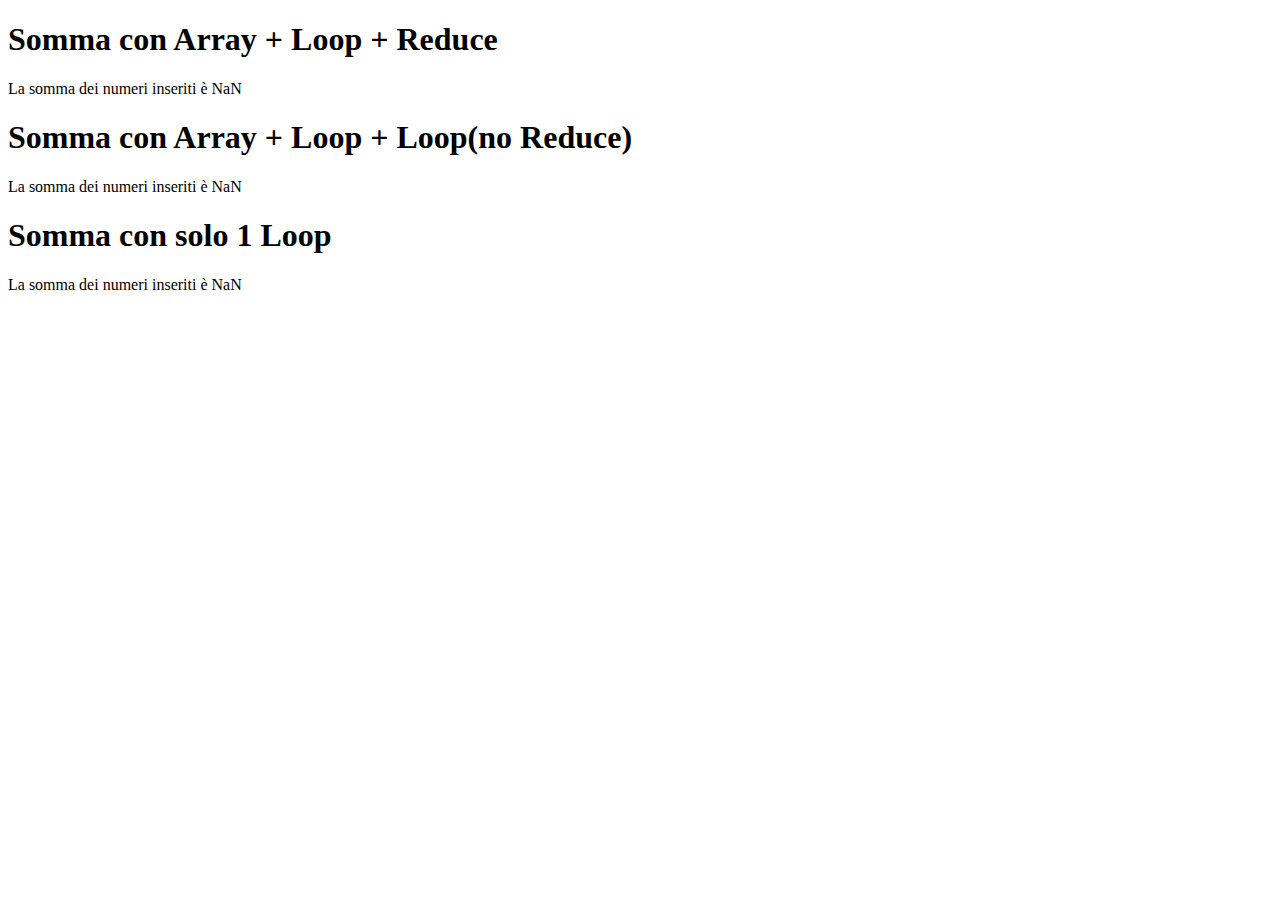
<file: Ex5Numeri/index.html>
<!DOCTYPE html>
<html lang="en" dir="ltr">
  <head>
    <meta charset="utf-8">
    <meta name="viewport" content="width=device-width, initial-scale=1.0">


    <title>JS Es 5 Numeri</title>
  </head>

  <body>

    <h1>Somma con Array + Loop + Reduce</h1>
    <p id="somma1"></p>

    <h1>Somma con Array + Loop + Loop(no Reduce)</h1>
    <p id="somma2"></p>

    <h1>Somma con solo 1 Loop</h1>
    <p id="somma3"></p>


    <script type="text/javascript" src="master.js"></script>
  </body>
</html>
</file>
